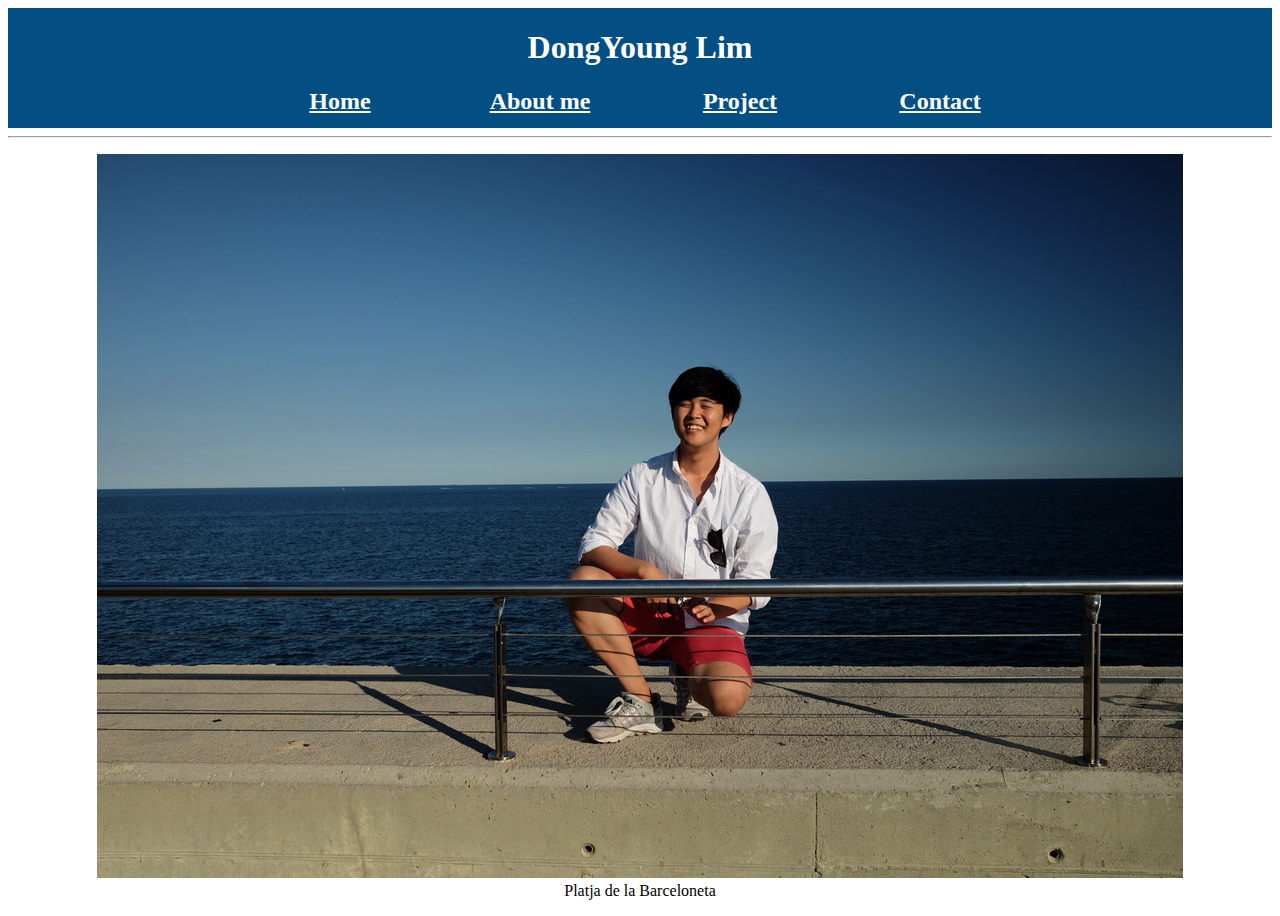
<file: index.html>
<!DOCTYPE html>
<html lang="en">
<head>
    <meta charset="UTF-8">
    <meta http-equiv="X-UA-Compatible" content="IE=edge">
    <meta name="viewport" content="width=device-width, initial-scale=1.0">
    <link rel="stylesheet" href="./CSS/style.css">
    <title>Profile</title>
</head>
<body>
    <!-- Menu -->
    <div id="header">
        <h1>
            DongYoung Lim
        </h1>
    </div>
    <div id="menu">
        <h2 class="menu-item">
            <a href="./index.html">Home</a>
        </h2>
        <h2 class="menu-item" >
            <a href="./about.html">About me</a>
        </h2>
        <h2 class="menu-item" >
            <a href="./project.html">Project</a>
        </h2>
        <h2 class="menu-item" >
            <a href="./contact.html">Contact</a>
        </h2>
    </div>
    <hr>
    <!-- Menu End -->
    <figure id="mainPhoto">
        <img src="./img/barcelona.jpeg" alt="Dongyoung in Barcelona"/>
        <figcaption>Platja de la Barceloneta</figcaption>
    </figure>
</body>
</html>
</file>
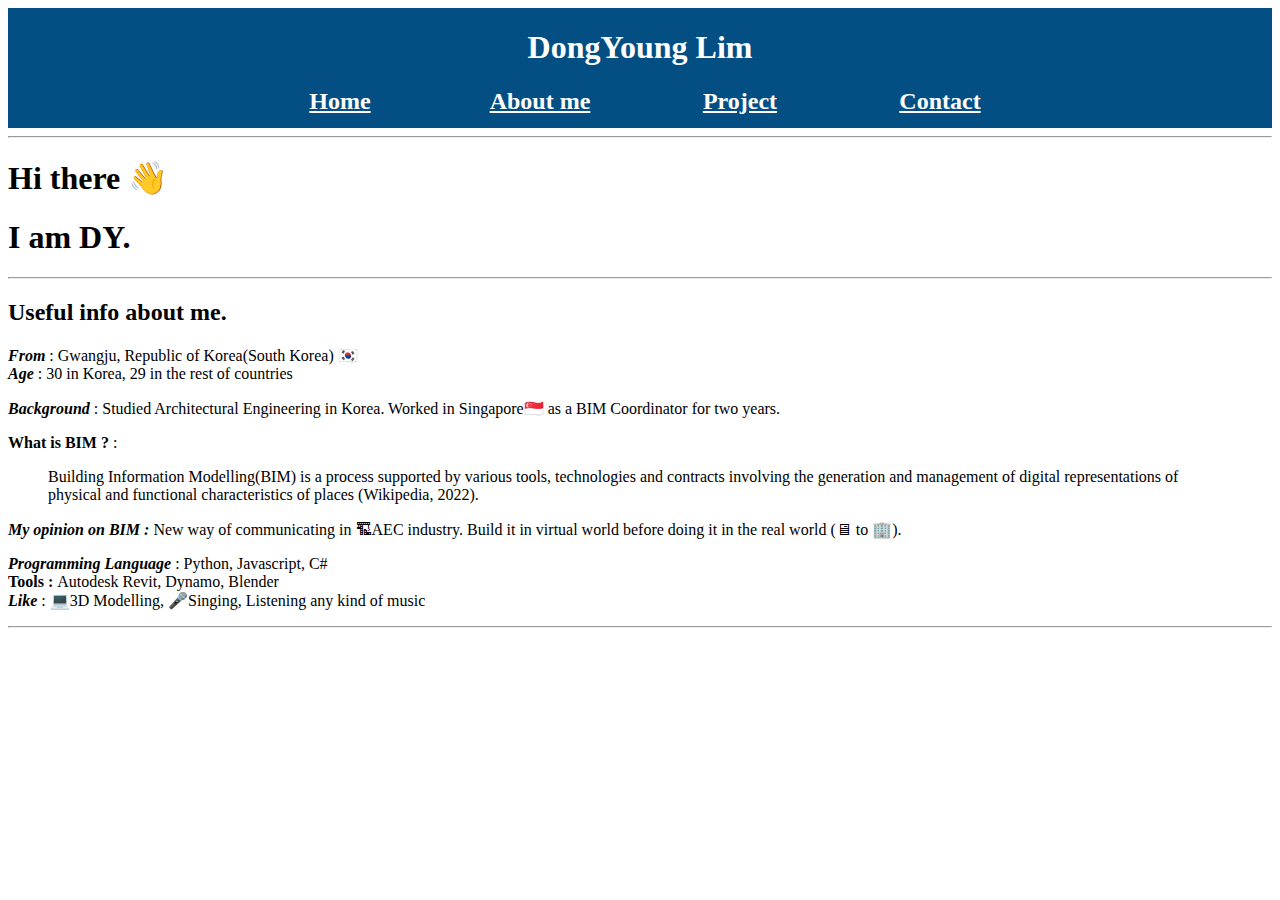
<file: about.html>
<!DOCTYPE html>
<html lang="en">
<head>
    <meta charset="UTF-8">
    <meta http-equiv="X-UA-Compatible" content="IE=edge">
    <meta name="viewport" content="width=device-width, initial-scale=1.0">
    <link rel="stylesheet" href="./CSS/style.css">
    <title>About me</title>
</head>
<body>
    <!-- Menu -->
    <div id="header">
        <h1>
            DongYoung Lim
        </h1>
    </div>
    <div id="menu">
        <h2 class="menu-item">
            <a href="./index.html">Home</a>
        </h2>
        <h2 class="menu-item" >
            <a href="./about.html">About me</a>
        </h2>
        <h2 class="menu-item" >
            <a href="./project.html">Project</a>
        </h2>
        <h2 class="menu-item" >
            <a href="./contact.html">Contact</a>
        </h2>
    </div>
    <hr>
    <!-- Menu End -->
    
    <div>
        <h1 id="hi-there-👋">Hi there 👋</h1>
        <h1 id="i-am-dy">I am DY.</h1>
        <hr>
        <h2 id="useful-info-about-me">Useful info about me.</h2>
        <p><strong><em>From</em></strong> : Gwangju, Republic of Korea(South Korea) 🇰🇷<br><strong><em>Age</em></strong> : 30 in Korea, 29 in the rest of countries  </p>
        <p><strong><em>Background</em></strong> : Studied Architectural Engineering in Korea. Worked in Singapore🇸🇬 as a BIM Coordinator for two years.  </p>
        <p><strong>What is BIM ?</strong> :   </p>
        <blockquote>
        <p>Building Information Modelling(BIM) is a process supported by various tools, technologies and contracts involving the generation and management of digital representations of physical and functional characteristics of places (Wikipedia, 2022).</p>
        </blockquote>
        <p><strong><em>My opinion on BIM :</em></strong> New way of communicating in 🏗AEC industry. Build it in virtual world before doing it in the real world (🖥 to 🏢).  </p>
        <p><em><strong>Programming Language</strong></em> : Python, Javascript, C#<br>
        <strong>Tools :</strong> Autodesk Revit, Dynamo, Blender<br>
        <strong><em>Like</em></strong> : 💻3D Modelling, 🎤Singing, Listening any kind of music</p>
        <hr>
        
    </div>
</body>
</html>
</file>
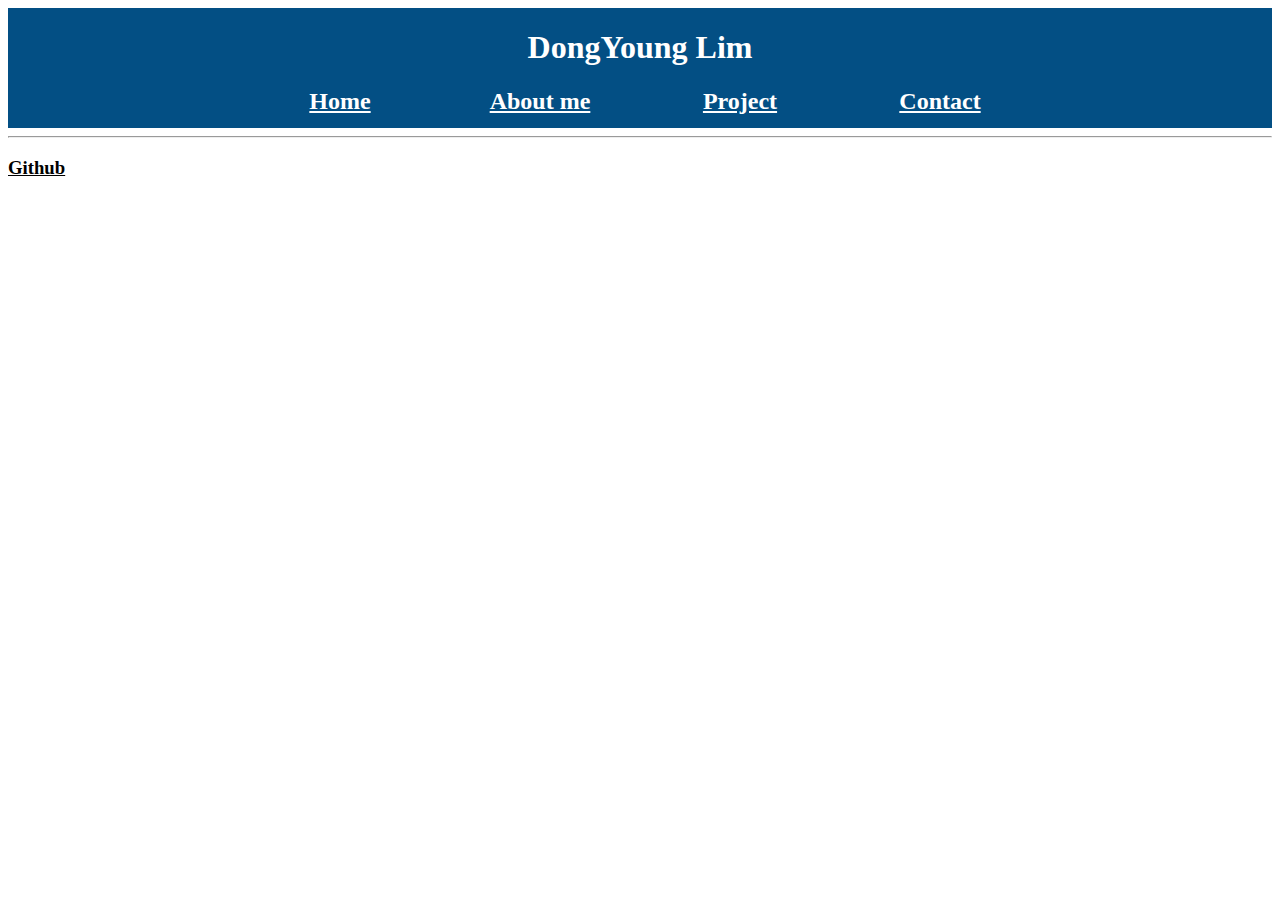
<file: contact.html>
<!DOCTYPE html>
<html lang="en">
<head>
    <meta charset="UTF-8">
    <meta http-equiv="X-UA-Compatible" content="IE=edge">
    <meta name="viewport" content="width=device-width, initial-scale=1.0">
    <link rel="stylesheet" href="./CSS/style.css">
    <title>Contact</title>
</head>
<body>
    <!-- Menu -->
    <div id="header">
        <h1>
            DongYoung Lim
        </h1>
    </div>
    <div id="menu">
        <h2 class="menu-item">
            <a href="./index.html">Home</a>
        </h2>
        <h2 class="menu-item" >
            <a href="./about.html">About me</a>
        </h2>
        <h2 class="menu-item" >
            <a href="./project.html">Project</a>
        </h2>
        <h2 class="menu-item" >
            <a href="./contact.html">Contact</a>
        </h2>
    </div>
    <hr>
    <!-- Menu End -->
    <h3>
        <a href="https://github.com/Lionel-Lim">Github</a>
    </h3>
</body>
</html>
</file>
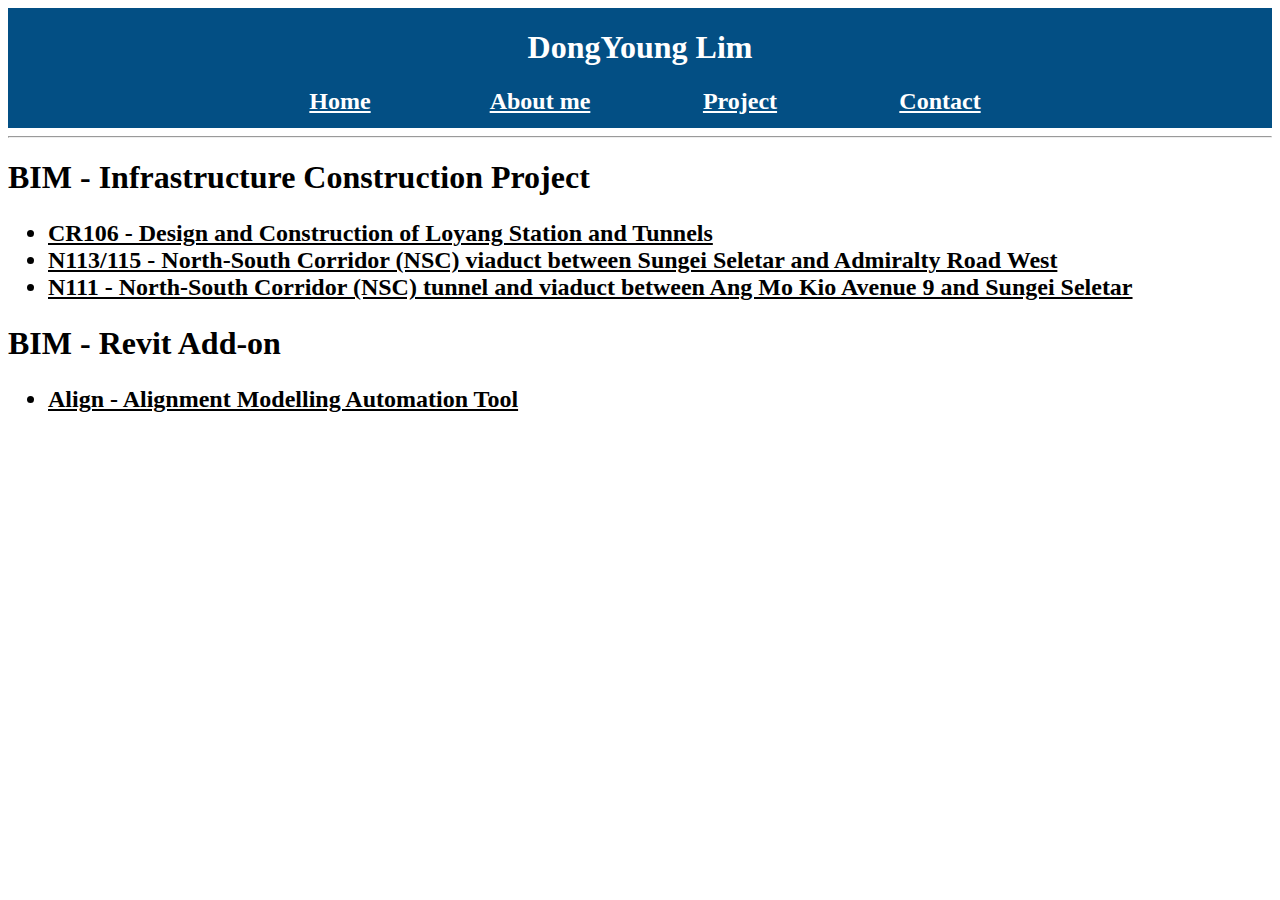
<file: project.html>
<!DOCTYPE html>
<html lang="en">
<head>
    <meta charset="UTF-8">
    <meta http-equiv="X-UA-Compatible" content="IE=edge">
    <meta name="viewport" content="width=device-width, initial-scale=1.0">
    <link rel="stylesheet" href="./CSS/style.css">
    <title>Project</title>
</head>
<body>
    <!-- Menu -->
    <div id="header">
        <h1>
            DongYoung Lim
        </h1>
    </div>
    <div id="menu">
        <h2 class="menu-item">
            <a href="./index.html">Home</a>
        </h2>
        <h2 class="menu-item" >
            <a href="./about.html">About me</a>
        </h2>
        <h2 class="menu-item" >
            <a href="./project.html">Project</a>
        </h2>
        <h2 class="menu-item" >
            <a href="./contact.html">Contact</a>
        </h2>
    </div>
    <hr>
    <!-- Menu End -->

    <div>
        <h1>
            BIM - Infrastructure Construction Project
        </h1>
        <h2>
            <ul>
                <li>
                    <a href="https://www.lta.gov.sg/content/ltagov/en/newsroom/2021/9/news-releases/lta-awards-civil-contract-for-design-and-construction-of-loyang-.html">
                        CR106 - Design and Construction of Loyang Station and Tunnels
                    </a>
                </li>
                <li>
                    <a href="https://www.lta.gov.sg/content/ltagov/en/newsroom/2019/12/1/lta_awards_contracts_for_the_construction_of_NSC_viaduct.html">
                        N113/115 - North-South Corridor (NSC) viaduct between Sungei Seletar and Admiralty Road West
                    </a>
                </li>
                <li>
                    <a href="http://www.ssyenc.co.kr/en/business/overseas_view.asp?seq=842&menu=2&sub=2">
                        N111 - North-South Corridor (NSC) tunnel and viaduct between Ang Mo Kio Avenue 9 and Sungei Seletar
                    </a>
                </li>
            </ul>
        </h2>
        <h1>
            BIM - Revit Add-on
        </h1>
        <h2>
            <ul>
                <li>
                    <a href="https://github.com/Lionel-Lim/DY-Dynamo/tree/main/script/Python/Align.extension">
                        Align - Alignment Modelling Automation Tool
                    </a>
                </li>
            </ul>
        </h2>
    </div>
</body>
</html>
</file>
<file: CSS/style.css>
#header, #menu {
    width: 100%;
    height: 60px;
    display: flex;
    flex-direction: row;
    justify-content: center;
    text-align: center;
    color: white;
    background-color: #034f84;
}

a, a:visited, a:hover, a:active {
    color: inherit;
  }

#header {
    background-color: #034f84;
}

#mainPhoto {
    text-align: center;
}

.menu-item {
    width: 200px;
}
</file>
